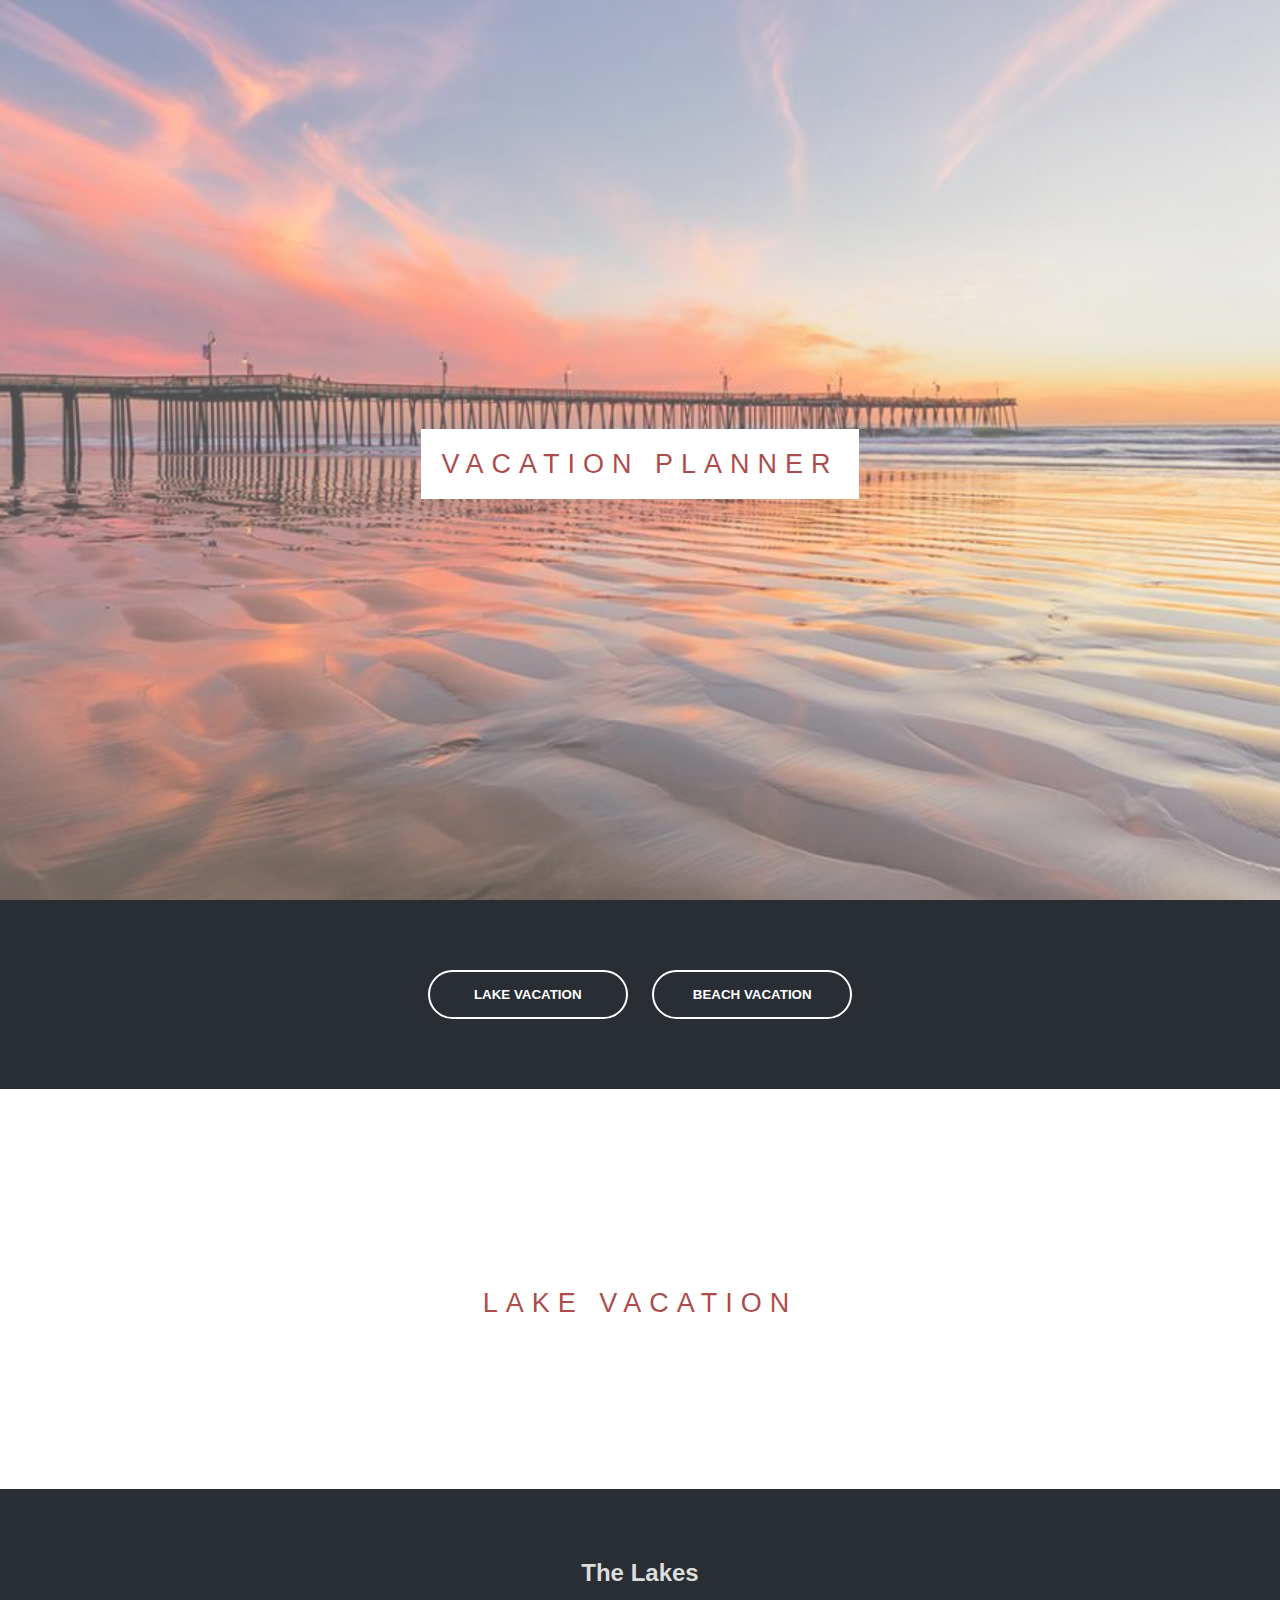
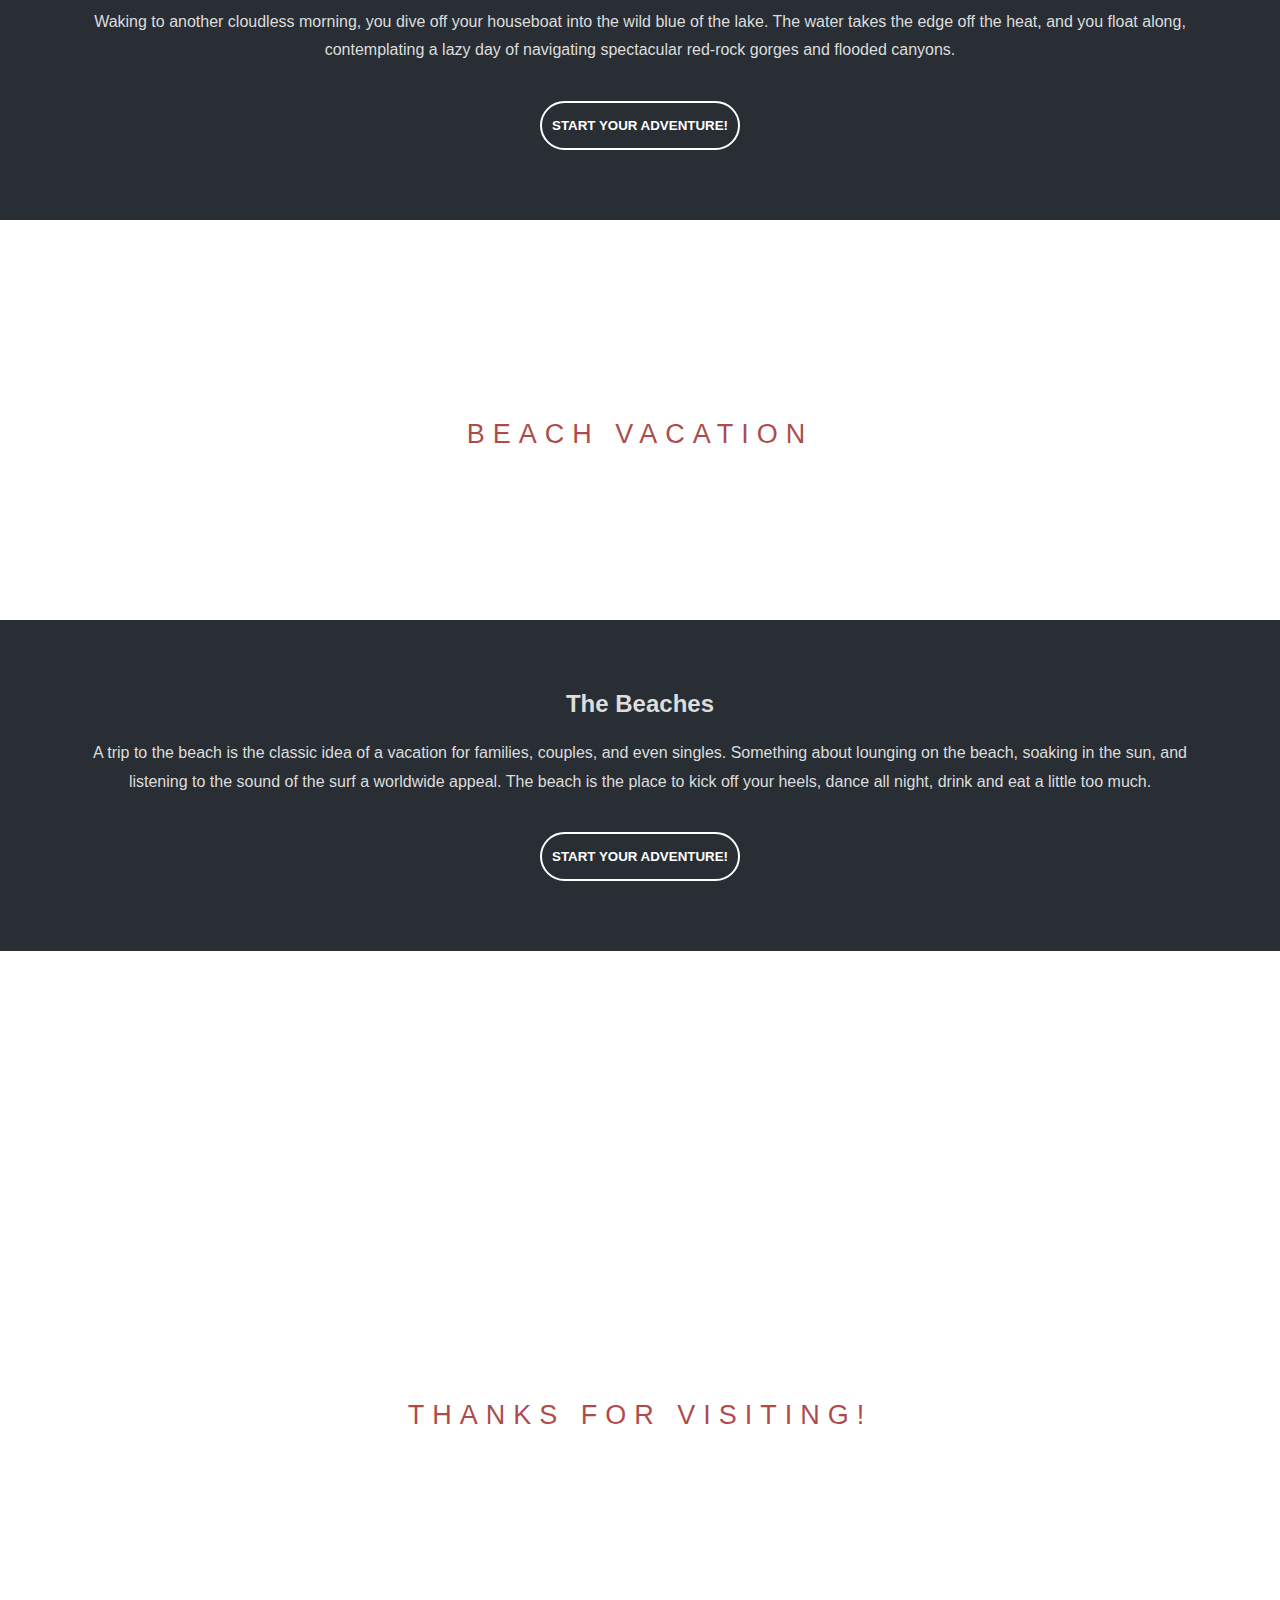
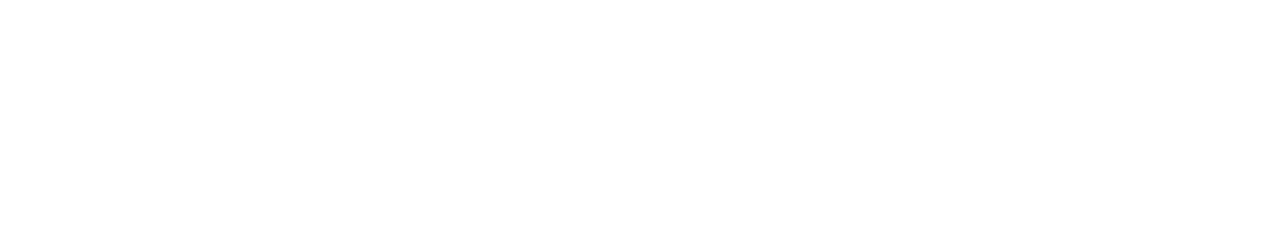
<file: index.html>
<!DOCTYPE html>
<html lang="en">

<head>
    <meta charset="UTF-8">
    <meta name = "viewport" content="width=device-width, initial-scale=1.0">
    <meta http-equiv="X-UA-Compatible" content="ie=edge">
    <title>Project Page</title>
    <link rel="stylesheet" href="style.css">

</head>
<body>
<div class ="pimg1">
    <div class ="ptext">
            <span class="border">
                VACATION PLANNER
            </span>
    </div>
</div>

<section class="section section-light">
    <button onclick="location.href='lake.html'" type = "button"><span></span>LAKE VACATION</button>
    <button onclick="location.href='beach.html'" type = "button"><span></span>BEACH VACATION</button>
</section>

<div class ="pimg2">
    <div class ="ptext">
            <span class="border">
                LAKE VACATION
            </span>
    </div>
</div>

<section class="section section-dark">
    <h2>The Lakes</h2>
    <p>
        Waking to another cloudless morning, you dive off your houseboat into the wild blue of the lake. The water takes the edge off the heat, and you float along, contemplating a lazy day of navigating spectacular red-rock gorges and flooded canyons.
    </p>
    <button onclick="location.href='lake.html'" type = "button"><span></span>START YOUR ADVENTURE!</button>
</section>

<div class ="pimg3">
    <div class ="ptext">
            <span class="border">
                BEACH VACATION
            </span>
    </div>
</div>
<section class="section section-dark">
    <h2>The Beaches</h2>
    <p>
        A trip to the beach is the classic idea of a vacation for families, couples, and even singles. Something about lounging on the beach, soaking in the sun, and listening to the sound of the surf a worldwide appeal. The beach is the place to kick off your heels, dance all night, drink and eat a little too much.
    </p>
    <button onclick="location.href='beach.html'" type = "button"><span></span>START YOUR ADVENTURE!</button>
</section>

<div class ="pimg1">
    <div class ="ptext">
            <span class="border">
                Thanks For Visiting!
            </span>
    </div>
</div>
</body>
</html>
</file>
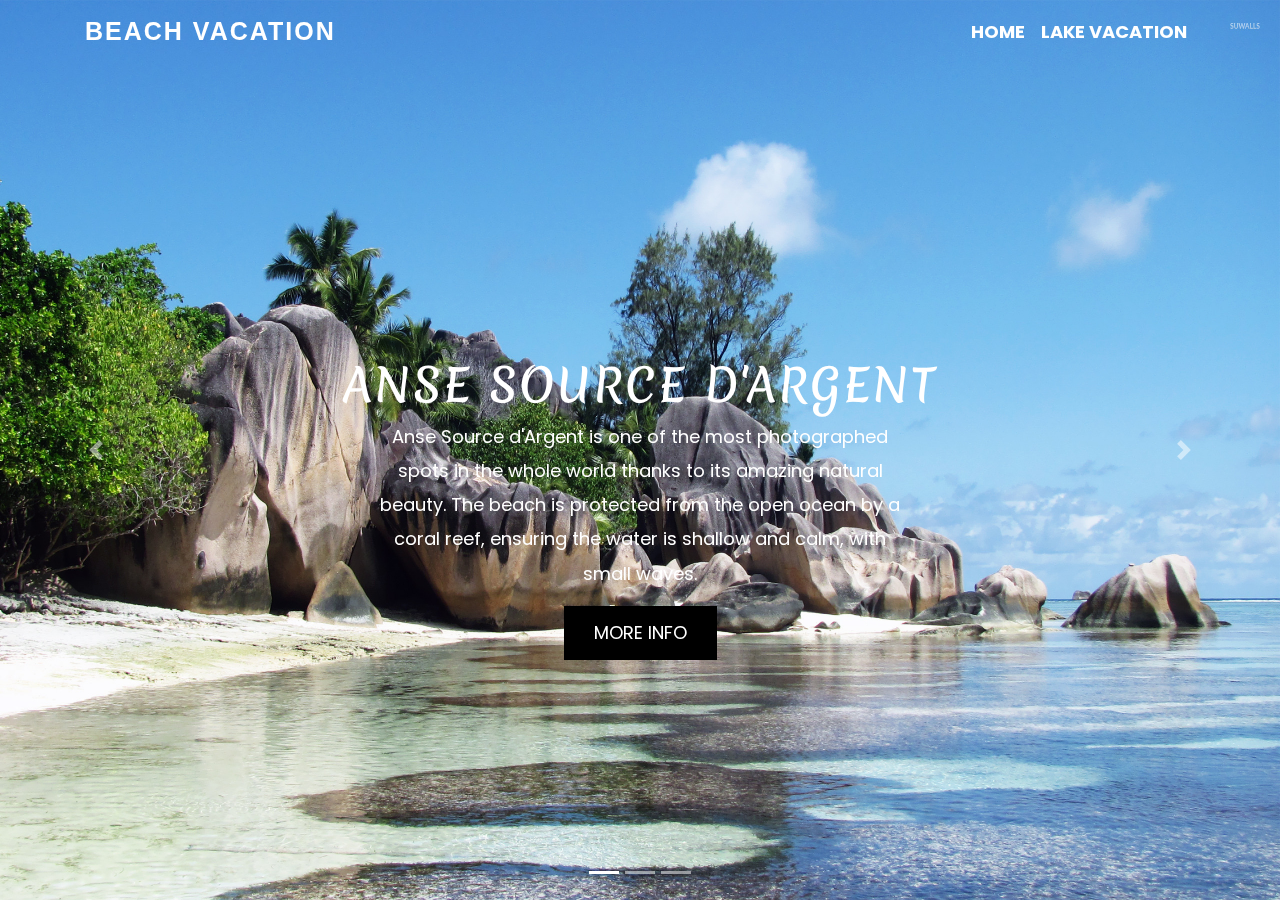
<file: beach.html>
<!DOCTYPE html>
<html lang="en">
<head>
    <meta charset="UTF-8">
    <title>Beach Page</title>
    <link href="https://fonts.googleapis.com/css2?family=Merienda&display=swap" rel="stylesheet">
    <link href="https://fonts.googleapis.com/css2?family=Poppins:wght@400;700&display=swap" rel="stylesheet">
    <link href="https://stackpath.bootstrapcdn.com/bootstrap/4.1.3/css/bootstrap.min.css" rel="stylesheet">
    <link href="https://cdnjs.cloudflare.com/ajax/libs/animate.css/3.7.2/animate.min.css" rel="stylesheet">
    <link href="style1.css" rel="stylesheet">
</head>
<body>
<nav class="navbar navbar-expand-lg navbar-light fixed-top">
    <div class="container">
        <a class="navbar-brand" href="#">Beach Vacation</a> <button aria-controls="navbarSupportedContent" aria-expanded="false" aria-label="Toggle navigation" class="navbar-toggler" data-target="#navbarSupportedContent" data-toggle="collapse" type="button"><span class="navbar-toggler-icon"></span></button>
        <div class="collapse navbar-collapse" id="navbarSupportedContent">
            <ul class="navbar-nav ml-auto">
                <li class="nav-item active">
                    <a class="nav-link" href="index.html">Home</a>
                </li>
                <li class="nav-item">
                    <a class="nav-link" href="lake.html">Lake Vacation</a>
                </li>
            </ul>
        </div>
    </div>
</nav>
<div class="carousel slide" data-ride="carousel" id="carouselExampleIndicators">
    <ol class="carousel-indicators">
        <li class="active" data-slide-to="0" data-target="#carouselExampleIndicators"></li>
        <li data-slide-to="1" data-target="#carouselExampleIndicators"></li>
        <li data-slide-to="2" data-target="#carouselExampleIndicators"></li>
    </ol>
    <div class="carousel-inner">
        <div class="carousel-item active">
            <img alt="First slide" class="d-block w-100" src="Source.jpg">
            <div class="carousel-caption d-none d-md-block">
                <h5 class="animated bounceInRight" style="animation-delay: 1s">Anse Source d'Argent</h5>
                <p class="animated bounceInLeft" style="animation-delay: 2s">Anse Source d'Argent is one of the most photographed spots in the whole world thanks to its amazing natural beauty. The beach is protected from the open ocean by a coral reef, ensuring the water is shallow and calm, with small waves.</p>
                <p class="animated bounceInRight" style="animation-delay: 3s"><a href="#">More Info</a></p>
            </div>
        </div>
        <div class="carousel-item">
            <img alt="Second slide" class="d-block w-100" src="champangebeach.jpg">
            <div class="carousel-caption d-none d-md-block">
                <h5 class="animated slideInDown" style="animation-delay: 1s">Champagne Beach</h5>
                <p class="animated fadeInUp" style="animation-delay: 2s">Champagne Beach is a popular beach located on the island of Espiritu Santo in Vanuatu. The beach is famous for its crystal clear waters and powdery white sands, which is one of the best in the South Pacific region.</p>
                <p class="animated zoomIn" style="animation-delay: 3s"><a href="#">More Info</a></p>
            </div>
        </div>
        <div class="carousel-item">
            <img alt="Third slide" class="d-block w-100" src="Navagio.jpg">
            <div class="carousel-caption d-none d-md-block">
                <h5 class="animated zoomIn" style="animation-delay: 1s">Navagio</h5>
                <p class="animated fadeInLeft" style="animation-delay: 2s">Navagio Beach, or Shipwreck Beach, is an exposed cove, sometimes referred to as "Smugglers Cove", on the coast of Zakynthos, in the Ionian Islands of Greece. Navagio Beach was originally known as Agios Georgios.</p>
                <p class="animated zoomIn" style="animation-delay: 3s"><a href="#">More Info</a></p>
            </div>
        </div>
    </div><a class="carousel-control-prev" data-slide="prev" href="#carouselExampleIndicators" role="button"><span aria-hidden="true" class="carousel-control-prev-icon"></span> <span class="sr-only">Previous</span></a> <a class="carousel-control-next" data-slide="next" href="#carouselExampleIndicators" role="button"><span aria-hidden="true" class="carousel-control-next-icon"></span> <span class="sr-only">Next</span></a>
</div>
<script src="https://code.jquery.com/jquery-3.3.1.slim.min.js">
</script>
<script src="https://cdnjs.cloudflare.com/ajax/libs/popper.js/1.14.3/umd/popper.min.js">
</script>
<script src="https://stackpath.bootstrapcdn.com/bootstrap/4.1.3/js/bootstrap.min.js">
</script>
</body>
</html>
</file>
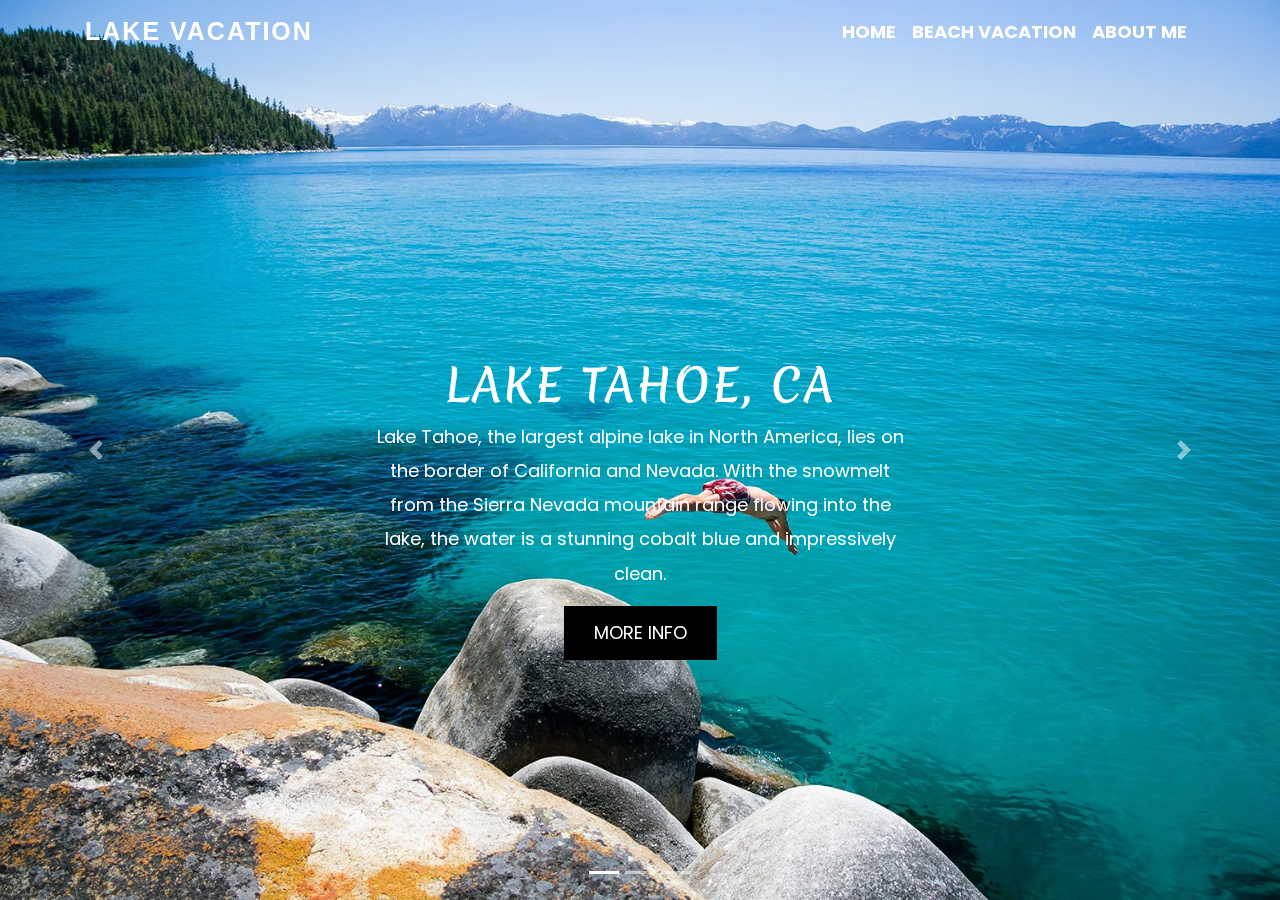
<file: lake.html>
<!DOCTYPE html>
<html lang="en">
<head>
    <meta charset="UTF-8">
    <title>Lake Page</title>
    <link href="https://fonts.googleapis.com/css2?family=Merienda&display=swap" rel="stylesheet">
    <link href="https://fonts.googleapis.com/css2?family=Poppins:wght@400;700&display=swap" rel="stylesheet">
    <link href="https://stackpath.bootstrapcdn.com/bootstrap/4.1.3/css/bootstrap.min.css" rel="stylesheet">
    <link href="https://cdnjs.cloudflare.com/ajax/libs/animate.css/3.7.2/animate.min.css" rel="stylesheet">
    <link href="style1.css" rel="stylesheet">
</head>
<body>
<nav class="navbar navbar-expand-lg navbar-light fixed-top">
    <div class="container">
        <a class="navbar-brand" href="#">Lake Vacation</a> <button aria-controls="navbarSupportedContent" aria-expanded="false" aria-label="Toggle navigation" class="navbar-toggler" data-target="#navbarSupportedContent" data-toggle="collapse" type="button"><span class="navbar-toggler-icon"></span></button>
        <div class="collapse navbar-collapse" id="navbarSupportedContent">
            <ul class="navbar-nav ml-auto">
                <li class="nav-item active">
                    <a class="nav-link" href="index.html">Home</a>
                </li>
                <li class="nav-item">
                    <a class="nav-link" href="beach.html">Beach Vacation</a>
                </li>
                <li class="nav-item">
                    <a class="nav-link" href="https://web.njit.edu/~sm47/FinalProj/FinalProject1/AboutMe.html">About Me</a>
                </li>
            </ul>
        </div>
    </div>
</nav>
<div class="carousel slide" data-ride="carousel" id="carouselExampleIndicators">
    <ol class="carousel-indicators">
        <li class="active" data-slide-to="0" data-target="#carouselExampleIndicators"></li>
        <li data-slide-to="1" data-target="#carouselExampleIndicators"></li>
        <li data-slide-to="2" data-target="#carouselExampleIndicators"></li>
    </ol>
    <div class="carousel-inner">
        <div class="carousel-item active">
            <img alt="First slide" class="d-block w-100" src="Tahoe.jpg">
            <div class="carousel-caption d-none d-md-block">
                <h5 class="animated bounceInRight" style="animation-delay: 1s">Lake Tahoe, CA</h5>
                <p class="animated bounceInLeft" style="animation-delay: 2s">Lake Tahoe, the largest alpine lake in North America, lies on the border of California and Nevada. With the snowmelt from the Sierra Nevada mountain range flowing into the lake, the water is a stunning cobalt blue and impressively clean.</p>
                <p class="animated bounceInRight" style="animation-delay: 3s"><a href="LakeTahoe.html">More Info</a></p>
            </div>
        </div>
        <div class="carousel-item">
            <img alt="Second slide" class="d-block w-100" src="Powell.webp">
            <div class="carousel-caption d-none d-md-block">
                <h5 class="animated slideInDown" style="animation-delay: 1s">Lake Powell, AZ</h5>
                <p class="animated fadeInUp" style="animation-delay: 2s">Lake Powell is a manmade reservoir in the Glen Canyon National Recreation Neighborhood. The red sandstone landscape is stunning and there are plenty of activities to enjoy. Kayaking and hiking – particularly the Rainbow Bridge North trail – are always popular here, as well as fishing and stargazing. This area of the USA is ancient Navajo land, so hire a local guide to learn more about the sacred landmarks scattered all around Lake Powell.</p>
                <p class="animated zoomIn" style="animation-delay: 3s"><a href="https://www.expedia.com/Page-Hotels-Lake-Powell-Resort.h180810.Hotel-Information?semcid=US.UB.GOOGLE.PT-DSA-c-EN.HOTEL&semdtl=a112063268303.b1121918161251.r1.g1dsa-977678242308.i1151839286709.d1494290303362.e1c.j19003520.k1.f1.n1.l1g.h1b.m1&gclid=CjwKCAjwhYOFBhBkEiwASF3KGcCTj-VJOw9t-rTpFcvlCRN4I3g_WbPX_Bl6zV9OikB_UY2viFFeyxoCRgAQAvD_BwE">More Info</a></p>
            </div>
        </div>
        <div class="carousel-item">
            <img alt="Third slide" class="d-block w-100" src="D'Alene.jpg">
            <div class="carousel-caption d-none d-md-block">
                <h5 class="animated zoomIn" style="animation-delay: 1s">Coeur D’Alene, ID</h5>
                <p class="animated fadeInLeft" style="animation-delay: 2s">Coeur D’Alene is a lakeside town in northwest Idaho that's home to a fantastic range of sports and adventure activities. You can go wakeboarding or kayaking on the lake, enjoy a swim from several sandy bays, or even take a scenic tour of the area by seaplane.</p>
                <p class="animated zoomIn" style="animation-delay: 3s"><a href="https://www.trivago.com/?themeId=1&iPathId=34460&sem_keyword=hotel%20coeur%20d%20alene&sem_creativeid=485743930470&sem_matchtype=b&sem_network=g&sem_device=c&sem_placement=&sem_target=&sem_adposition=&sem_param1=&sem_param2=&sem_campaignid=12129311883&sem_adgroupid=116314308869&sem_targetid=kwd-379930537357&sem_location=9003520&cip=1061900355&gclid=CjwKCAjwhYOFBhBkEiwASF3KGVDubJPtTD87W9ly3NtNVL_ao2Zlckkd0iq6caMXkjY1d2PMLWwG3BoC1mkQAvD_BwE">More Info</a></p>
            </div>
        </div>
    </div><a class="carousel-control-prev" data-slide="prev" href="#carouselExampleIndicators" role="button"><span aria-hidden="true" class="carousel-control-prev-icon"></span> <span class="sr-only">Previous</span></a> <a class="carousel-control-next" data-slide="next" href="#carouselExampleIndicators" role="button"><span aria-hidden="true" class="carousel-control-next-icon"></span> <span class="sr-only">Next</span></a>
</div>
<script src="https://code.jquery.com/jquery-3.3.1.slim.min.js">
</script>
<script src="https://cdnjs.cloudflare.com/ajax/libs/popper.js/1.14.3/umd/popper.min.js">
</script>
<script src="https://stackpath.bootstrapcdn.com/bootstrap/4.1.3/js/bootstrap.min.js">
</script>
</body>
</html>
</file>
<file: style.css>
body,html{
    height:100%;
    margin:0;
    font-size: 16px;
    font-family: "Lato", sans-serif;
    font-weight: 400;
    line-height: 1.8em;
    color:grey;
    scroll-behavior: smooth;
}

.pimg1,.pimg2,.pimg3{
    position:relative;
    opacity: 0.70;
    background-position: center;
    background-size: cover;
    background-repeat: no-repeat;

    background-attachment:fixed;
}

.pimg1{
    background-image: url("beach.jpg");
    min-height: 100%;

}

.pimg2{
    background-image: url("image.jpg");
    min-height: 400px;

}
.pimg3{
    background-image: url("vacation.jpg");
    min-height: 400px;


}
.section{
    text-align:center;
    padding: 50px 80px;
}

.section-light{
    background-color: #282e34;
    color: white;
}

.section-dark{
    background-color:#282e34;
    color: #ddd;
}
.ptext {
    position: absolute;
    top:50%;
    width: 100%;
    text-align: center;
    color: #000;
    font-size:27px;
    letter-spacing: 8px;
    text-transform: uppercase;
}
.ptext .border {
    background-color: white;
    color: darkred;
    padding: 20px;
}

.ptext .border.trans {
    background-color: transparent;
}
button{
    width: 200px;
    padding: 15px 0;
    text-align: center;
    margin: 20px 10px;
    border-radius: 25px;
    font-weight: bold;
    border: 2px solid white;
    background: transparent;
    color: white;
    cursor: pointer;
    position: relative;
    overflow: hidden;
}
button .span{
    background: #009688;
    height: 100%;
    width: 0;
    border-radius: 25px;
    position: absolute;
    left: 0;
    bottom: 0;
    z-index: -1;
    transition: 0.5s;
}
button:hover span{
    width: 100%;
}
button:hover{
    border: none;
}
</file>
<file: style1.css>
.carousel-item {
    height: 100vh;
    min-height: 300px;
}
.carousel-caption {
    bottom: 220px;
}
.carousel-caption h5 {
    font-size: 45px;
    text-transform: uppercase;
    letter-spacing: 2px;
    margin-top: 25px;
    font-family: merienda;
}
.carousel-caption p {
    width: 60%;
    margin: auto;
    font-size: 18px;
    line-height: 1.9;
    font-family: poppins;
}
.carousel-caption a {
    text-transform: uppercase;
    background: black;
    padding: 10px 30px;
    display: inline-block;
    color: #fff;
    margin-top: 15px;
}
.navbar-nav a {
    font-family: poppins;
    font-size: 18px;
    text-transform: uppercase;
    font-weight: bold;
}
.navbar-light .navbar-brand {
    color: #fff;
    font-size: 25px;
    text-transform: uppercase;
    font-weight: bold;
    letter-spacing: 2px;
}
.navbar-light .navbar-nav .active>.nav-link, .navbar-light .navbar-nav .nav-link.active, .navbar-light .navbar-nav .nav-link.show, .navbar-light .navbar-nav .show>.nav-link {
    color: #fff;
}
.navbar-light .navbar-nav .nav-link {
    color: #fff;
}
.navbar-nav {
    text-align: center;
}
.nav-link {
    padding: .2rem 1rem;
}
.nav-link.active, .nav-link:focus {

    color: white;
}
.navbar-toggler {
    padding: 1px 5px;
    font-size: 18px;
    line-height: 0.3;
    background: #fff;
}
.navbar-light .navbar-nav .nav-link:focus, .navbar-light .navbar-nav .nav-link:hover {
    color: #fff;
}
.w-100 {
    height: 100vh;
}
@media only screen and (max-width: 767px) {
    .navbar-nav.ml-auto {
        background: rgba(0, 0, 0, 0.5);
    }
    .navbar-nav a {
        font-size: 14px;
        font-weight: normal;
    }
}
</file>
